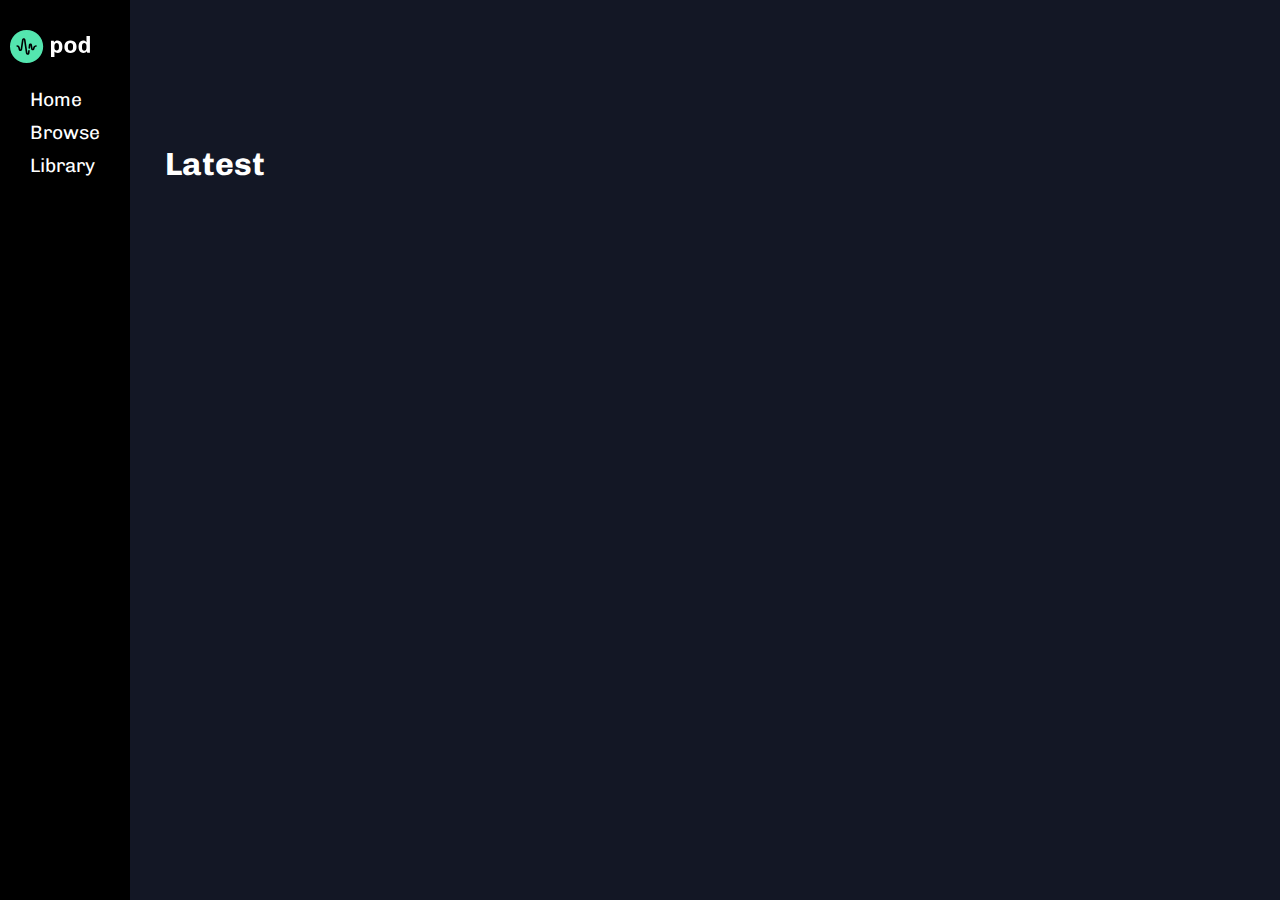
<file: dashboard.html>
<!DOCTYPE html>
<html lang="en">
<head>
    <meta charset="UTF-8">
    <meta http-equiv="X-UA-Compatible" content="IE=edge">
    <meta name="viewport" content="width=device-width, initial-scale=1.0">
    <link rel="stylesheet" href="styles.css">
    <title>Podcast Dashboard</title>
</head>

<body onload="fetch_all()">
    
    <div class="container" style="padding: 0">

        <div class="sidebar">
            <img width="80px" src="assets/desktop/logo.svg" class="header__logo"/>
            <ul>
                <li>Home</li>
                <li>Browse</li>
                <li>Library</li>
            </ul>
        </div>

        <div class="dashboard__main">
            
            <div class="featured__container" id="featured"></div>

            <div class="latest">
                <h2>Latest</h2>
                <div id="shows"></div>
            </div>
        </div>

    </div>
<script src="/js/index.js"></script>
</body>
</html>
</file>
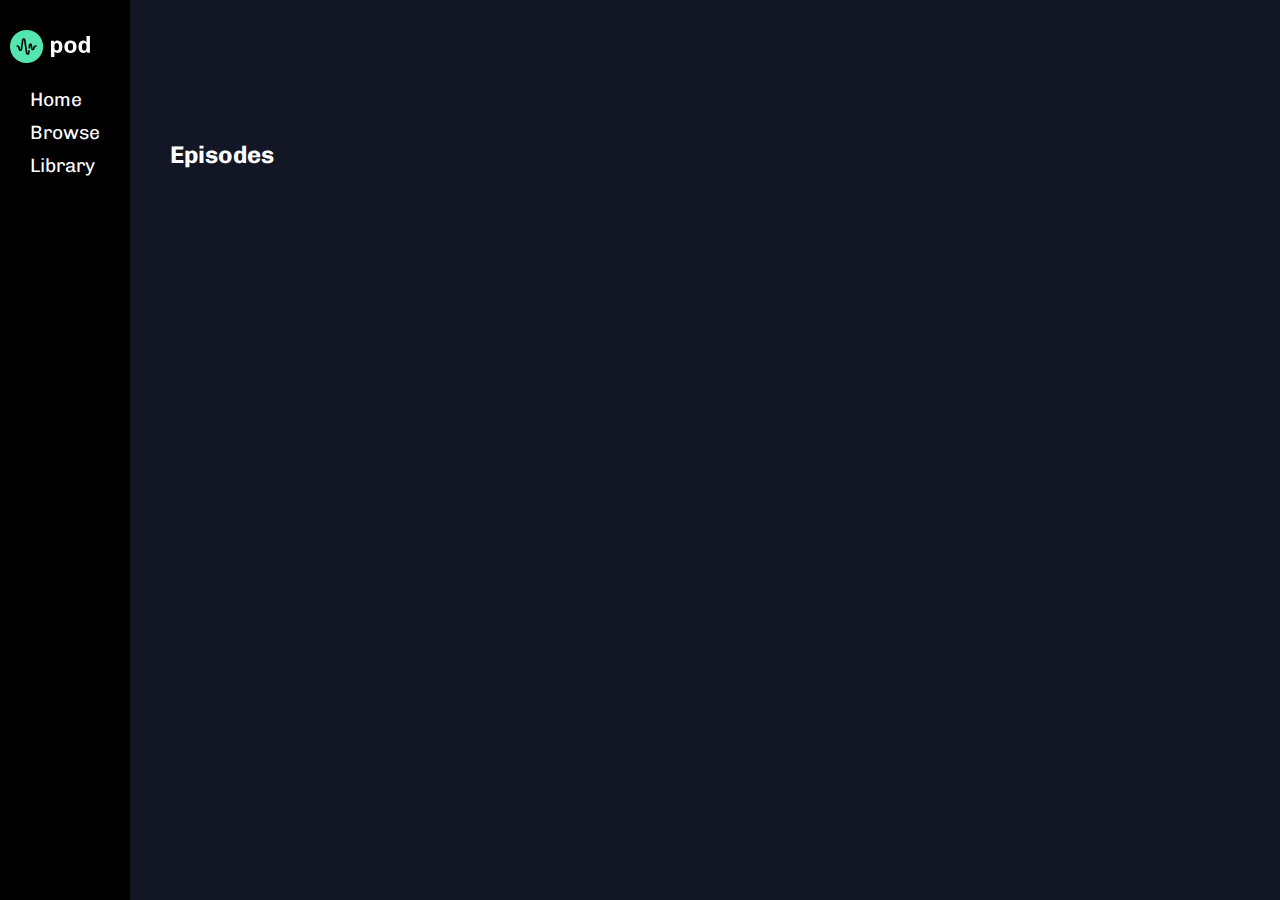
<file: show.html>
<!DOCTYPE html>
<html lang="en">
<head>
    <meta charset="UTF-8">
    <meta http-equiv="X-UA-Compatible" content="IE=edge">
    <meta name="viewport" content="width=device-width, initial-scale=1.0">
    <link rel="stylesheet" href="styles.css">
    <title>Podcast Show Dashboard</title>
</head>

<body>
    
    <div class="container" style="padding: 0">

        <div class="sidebar">
            <img width="80px" src="assets/desktop/logo.svg" class="header__logo"/>
            <ul>
                <li><a href="/dashboard.html">Home</a></li>
                <li>Browse</li>
                <li>Library</li>
            </ul>
        </div>

        <div class="show__main">
            
            <div class="detail__header" id="header"></div>



            <div class="episodes">
                <h2>Episodes</h2>
                <div id="episodes"></div>
            </div>
        </div>

    </div>
<script src="/js/index.js"></script>
<script>
    let id = location.search.replace('?id=', '');
    console.log(id);
    get_show(id);
    get_episodes(id);
</script>
</body>
</html>
</file>
<file: styles.css>
@import url('https://fonts.googleapis.com/css2?family=Chivo:wght@300;400;700;900&display=swap');

* {
  margin: 0;
  padding: 0;
  font-family: 'Chivo', sans-serif;
  box-sizing: border-box;
}

body {
  font-size: 1rem;
  color: #c2cbe5;
  background-color: #131725;
}

.container {
  display: flex;
  justify-content: space-between;
  width: 100%;
  height: 100vh;
  padding-top: 100px;
  box-sizing: border-box;
  overflow-x: hidden;
  background-color: #131725;
}

.main {
  display: flex;
  flex-direction: column;
  width: 40%;
  box-sizing: border-box;
  margin-left: 200px;
  position: relative;
  /* border: 1px solid yellow; */
}

.main__content {
  display: flex;
  flex-direction: column;
  justify-content: space-between;
  color: white;
  height: 600px;
  width: 120%;
  background-color: #101824;
  position: absolute;
  bottom: 110px;
  z-index: 99;
  /* border: 1px solid lightblue; */
}

.main__content p {
  width: 540px;
  font-size: 1rem;
  opacity: 0.5;
  line-height: 1.5;
  font-weight: 100;
}

.main__content h1 {
  width: 540px;
  font-size: 2.5rem;
  font-weight: 300;
  text-transform: uppercase;

  color: #79e3b1;
}

.title {
  color: #fefffe;
}

.input {
  background-color: rgba(138, 143, 192, 0.23);
  width: 500px;
  border-radius: 40px;
  display: flex;
  justify-content: space-between;
  box-sizing: border-box;
  padding: 5px;
  color: white;
}

.input input {
  border: none;
  outline: none;
  background: transparent;
  padding: 20px;
  color: #fff;
  font-size: 1rem;
}

.input button {
  width: 200px;
  border: none;
  outline: none;
  border-radius: 40px;
  font-weight: bold;
  background-color: #54e6af;
  cursor: pointer;
}

.input:focus-within {
  box-shadow: 0 0 5px black;
}

.input button:hover {
  background-color: #90f7cf;
}

.social_media {
  display: flex;
  flex-direction: row;
  align-items: space-around;
  width: 100%;
  color: #5e6688;
}

.social__media img {
  margin: 3rem 0.5rem;
}

.hero__right {
  display: flex;
  flex-direction: column;
  align-items: center;
  width: 55%;
  max-height: 100vh;
}

.hero__right img {
  width: 100%;
}

#dots {
  position: absolute;
  right: -5px;
  bottom: 60px;
}

/* sidebar */

.sidebar {
  height: 100vh;
  padding: 30px 10px;
  background: black;
  color: white;
  font-size: larger;
}

.sidebar ul {
  list-style-type: none;
  margin-top: 20px;
  padding: 0px 20px;
}

.sidebar ul li {
  margin-bottom: 10px;
}

.sidebar ul li:hover {
  color: grey;
}

.sidebar a {
  color: inherit;
  text-decoration: none;
}

/* dashboard */

.dashboard__main {
  height: 100%;
  /* background-color: rgba(138, 143, 192, 0.23); */
  flex: 1;
  color: white;
  padding: 35px;
}

button {
  border: 1px solid white;
  background-color: transparent;
  color: white;
  padding: 8px 15px;
  border-radius: 5px;
  text-transform: uppercase;
  font-weight: bold;
  cursor: pointer;
  transition: background-color 0.3s ease;
}

button:hover {
  color: #2c3348;
  background-color: #54e6af;
}

.featured__container {
  padding: 35px;
  width: 100%;
  max-width: 1000px;
  margin-bottom: 40px;
  /* border: 1px solid white; */
}

.featured {
  display: flex;
  align-items: center;
  background: rgba(138, 143, 192, 0.23);
  border-radius: 20px;
}

.featured img {
  border-radius: 20px;
}

.featured div {
  width: 100%;
  padding: 40px;
  line-height: 2rem;
  font-size: 1.1em;
}

.featured div h4 {
  opacity: 0.6;
}

.latest h2 {
  font-size: 2rem;
}

#shows {
  display: flex;
  flex-wrap: wrap;
  margin-top: 20px;
}

.show {
  background: rgba(138, 143, 192, 0.23);
  margin-right: 20px;
  border-radius: 10px;
  padding: 10px;
  cursor: pointer;
  transition: background 0.4s ease;
  line-height: 2;
  width: auto;
  margin-bottom: 20px;
}

.show:hover {
  background: rgba(138, 143, 192, 0.53);
}

.show h5 {
  opacity: 0.6;
}

/* .show:hover img {
  box-shadow: rgba(0, 0, 0, 0.1) 0px 20px 25px -5px,
    rgba(0, 0, 0, 0.04) 0px 10px 10px -5px;
} */

.show img {
  border-radius: 20px;
  box-shadow: rgba(0, 0, 0, 0.1) 0px 20px 25px -5px,
    rgba(0, 0, 0, 0.04) 0px 10px 10px -5px;
}

#shows {
  display: flex;
  flex-direction: row;
  /* border: 1px solid white; */
}

/* detail page */

.show__main {
  width: 100%;
  display: flex;
  flex-direction: column;
}

.detail__header {
  width: 100%;
  display: flex;
  padding: 50px;
}

.detail__header img {
  width: 250px;
  border-radius: 20px;
  box-shadow: rgba(0, 0, 0, 0.1) 0px 20px 25px -5px,
    rgba(0, 0, 0, 0.04) 0px 10px 10px -5px;
}

.detail__header div {
  color: white;
  font-size: 2em;
  display: flex;
  flex-direction: column;
  justify-content: space-end;
  padding: 30px;
  line-height: 1.4;
}

.detail__header div p {
  font-size: 1.2em;
}

.audio {
  display: flex;
  color: white;
  align-items: center;
  font-weight: bold;
  font-size: larger;
  background-color: #2c3348;
  width: 200px;
  height: 70px;
  padding: 10px;
  border-radius: 35px;
  justify-content: space-between;
  transition: box-shadow 0.2s ease-in;
}

.audio p {
  flex: 1;
  text-align: center;
}

.play__button {
  width: 45px;
  overflow: hidden;
}

/* episodes */

.episodes {
  color: white;
  flex: 1;
  overflow-y: scroll;
}

.episodes h2 {
  padding: 40px;
}

.episode {
  display: flex;
  align-items: center;
  margin-bottom: 20px;
  height: 160px;
  cursor: pointer;
  padding: 40px;
}

.episode img {
  width: 100px;
  border-radius: 10px;
  transition: box-shadow 0.3s ease-out;
}

.episode:hover {
  background: #2c3348;
}

.episode:hover .audio,
.episode:hover img {
  box-shadow: rgba(0, 0, 0, 0.45) 0px 5px 15px;
}

.episode .episode__details {
  min-width: 500px;
  max-width: 500px;
}
</file>
